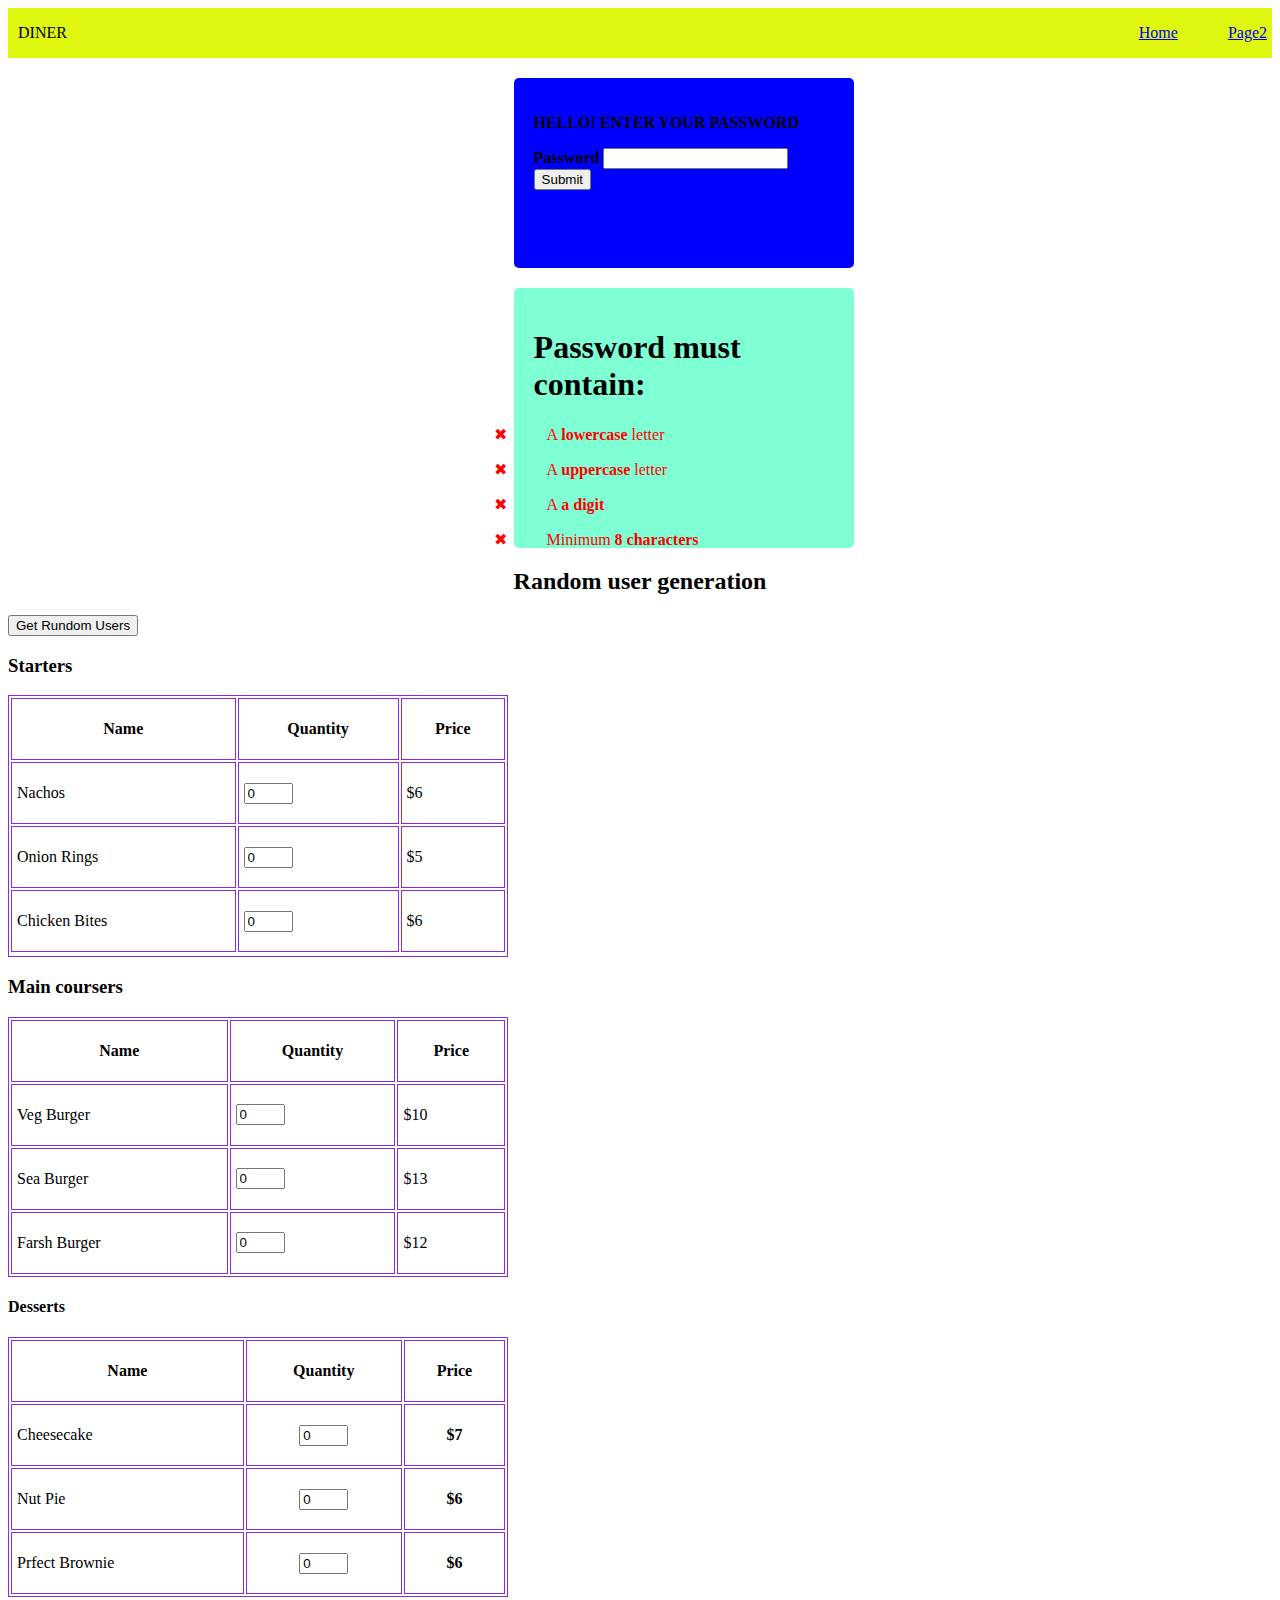
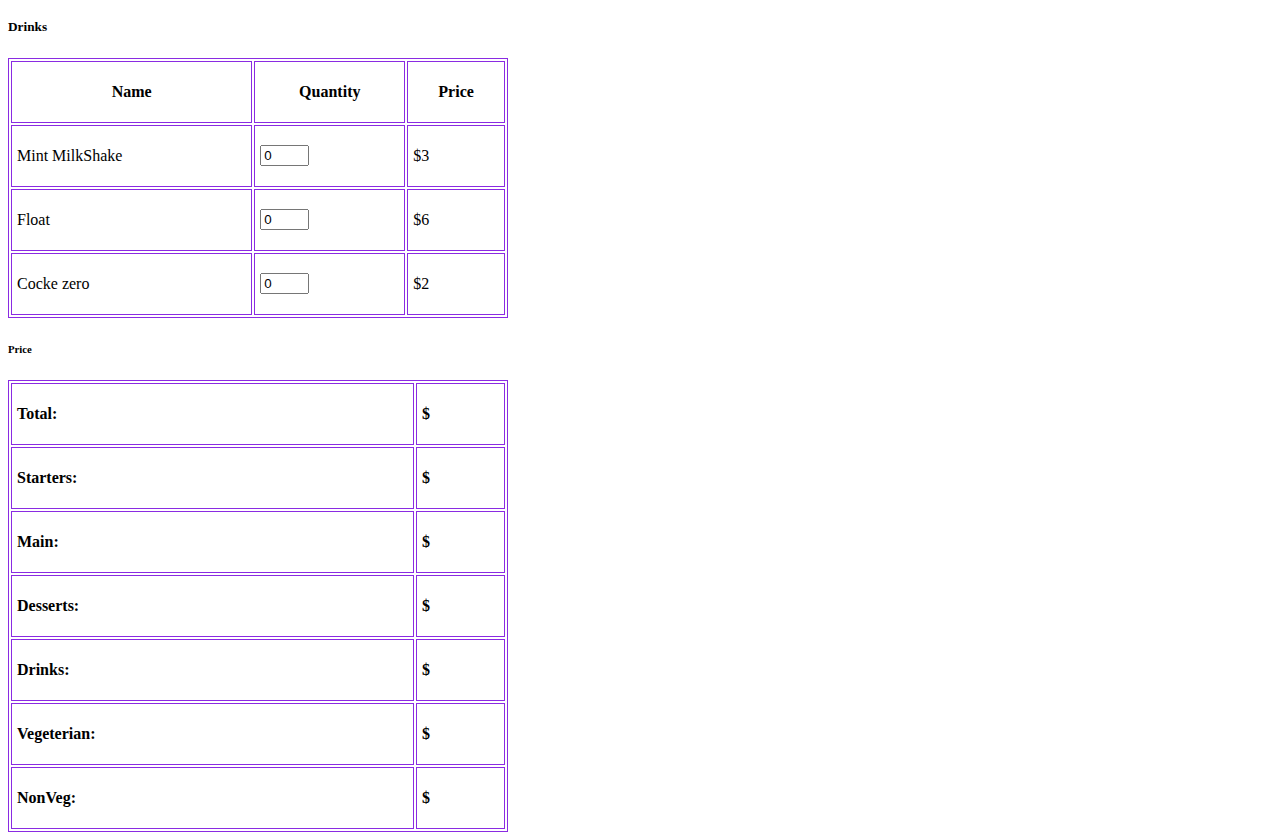
<file: index.html>
<!DOCTYPE html>
<html lang="en">
<head>
    <meta charset="UTF-8">
    <meta http-equiv="X-UA-Compatible" content="IE=edge">
    <meta name="viewport" content="width=, initial-scale=1.0">
    <title>Document</title>
    <link rel="stylesheet" href="https://cdn.jsdelivr.net/npm/bootstrap@4.6.0/dist/css/bootstrap.min.css" 
    integrity="sha384-B0vP5xmATw1+K9KRQjQERJvTumQW0nPEzvF6L/Z6nronJ3oUOFUFpCjEUQouq2+l"
     crossorigin="anonymous">

    <meta name="viewport" content="width=device-width, initial-scale=1.0">
    <link rel = "stylesheet" href="CSS.css"> 
    
    
</head>
<body>
    
<navbar id="navbar">

    <ul class = "nav_list">
        <li class = "nav_item"> DINER</li>
        <li class = "nav_item"> <a href = "index.html">Home</a></li>
        <li class = "nav_item"> <a href = "page_2.html">Page2</a></li>
    </ul>

</navbar>





<div id = box_valid>
    <form action = "/action_page.php">
        <p></p> <b>HELLO! ENTER YOUR PASSWORD</b></p>
        <lable for = "pass"> <b>Password</b></lable>
        <input type = "password" id = "pass" name = "pass" 
         pattern ="(?=.*\d)(?=.*[a-z])(?=.*[A-Z]).{8,}"title = "Must contain at least one number and one uppercase 
         and lowwercase letter, and at least 8 characters" required>
    
        <input type="submit" value="Submit">
    </form>
    </div>
     
    

<div id = "errorbox"> 
    <div id = "messege">
    <h1>Password must contain:</h1>

<p id="letter" class="invalid">A <b>lowercase</b> letter</p>
<p id="uppercase" class="invalid">A <b>uppercase</b> letter</p>
<p id="number" class="invalid">A <b>a digit</b></p>
<p id="lengthpass" class="invalid">Minimum <b>8 characters</b></p>
</div>
</div>



<div id = "the_sec_part"> </div>



    <h2 style="text-align: center;">Random user generation</h2>
    
    <button id = "rundomCustomer"> Get Rundom Users</button>
    <div id = "the_sec_box">
    <div id = "output"> </div>

</div>

<div id = "table_box">

    <h3>Starters</h3>

    <table >
       <tr>
           <th><b>Name</b></th>
           <th>Quantity</th>
           <th>Price</th>
       </tr>
      
       <tr>
           <td>Nachos</td>
           <td><input name = "q_1" type = "text" id = "q_1" value="0" size="3"  data-price ="6" data-veg="true"  data-cat = "Starters"  ></td>
           <td>$6</td>
       </tr>

       <tr>
           <td>Onion Rings    </td>
           <td><input name = "q_2" type = "text" id = "q_2" value =  "0" size = "3" data-veg = "true" data-price ="5" data-cat = "Starters" ></td>
           <td>$5</td>
       </tr>
       <tr>
           <td>Chicken Bites</td>
           <td><input name = "q_3" type = "text" id = "q_3" value ="0" size="3" data-veg="false" data-price ="6" data-cat = "Starters" ></td>
           <td>$6</td>
       </tr>
       <tr>
    </table>

    <h3>Main coursers</h3>
      <table>
        <tr>
            <th><b>Name</b></th>
            <th>Quantity</th>
            <th>Price</th>
        </tr>
       <tr>
           <td>Veg Burger</td>
           <td><input name = "q_4" type = "text" id = "q_4" value =  "0" size = "3" data-veg = "true" data-price ="10" data-cat = "Main" ></td>
           <td>$10</td>
       </tr>
        <tr>
            <td>Sea Burger</td>
            <td><input name = "q_5" type = "text" id = "q_5" value =  "0" size = "3" data-veg = "false" data-price ="13" data-cat = "Main" ></td>
            <td>$13</td>
        </tr>
        <tr>
            <td>Farsh Burger</td>
            <td><input name = "q_6" type = "text" id = "q_6" value =  "0" size = "3" data-veg = "false" data-price ="12" data-cat = "Main" ></td>
            <td>$12</td>
        </tr>
    
        </table>

        <h4>Desserts</h4>
        <table>
        <tr>
            <th><b>Name</b></th>
            <th>Quantity</th>
            <th>Price</th>
        </tr>
           
            <tr>
                <td>Cheesecake</td>
                <th><input name = "q_7" type = "text" id = "q_7" value =  "0" size = "3" data-veg = "true" data-price ="7"  data-cat = "Deserts"></th>
                <th>$7</th>
            </tr>
            <tr>
                <td>Nut Pie</td>
                <th><input name = "q_8" type = "text" id = "q_8" value =  "0" size = "3" data-veg = "true"  data-price ="8" data-cat = "Deserts"></th>
                <th>$6</th>
            </tr>

            <tr>
                <td>Prfect Brownie </td>
                <th><input name = "q_9" type = "text" id = "q_9" value =  "0" size = "3" data-veg = "true" data-price ="9" data-cat = "Deserts" ></th>
                <th>$6</th>
            </tr>

        </table>

        <h5>Drinks</h5>
        <table>
            <tr>
                <th><b>Name</b></th>
                <th>Quantity</th>
                <th>Price</th>
            </tr>
            <tr>
                <td>Mint MilkShake</td>
                <td><input name = "q_10" type = "text" id = "q_10" value =  "0" size = "3" data-veg = "true" data-price ="3" data-cat = "Drinks"></td>
                <td>$3</td>
            </tr>

            <tr>
                <td> Float </td>
                <td><input name = "q_11" type = "text" id = "q_11" value =  "0" size = "3" data-veg = "true" data-price ="4" data-cat = "Drinks" ></td>
                <td>$6</td>
            </tr>

            <tr>
                <td> Cocke zero</td>
                <td><input name = "q_12" type = "text" id = "q_12" value =  "0" size = "3" data-veg = "true" data-price ="2" data-cat = "Drinks"></td>
                <td>$2</td>
            </tr>
        </table>


        <h6>Price</h6>
        <table>
            <tr>
                <td class="total right"><strong>Total:</strong></td>
                <td class="total"><strong>
                        <div id="ItemsTotal">$</div>
                    </strong></td>
            </tr>

           <tr>
                <td ><strong>Starters:</strong></td>
                <td class="total"><strong>
                    <div id="ItemTotalStarters">$</div>
                </strong></td>            
            </tr>

            <tr>
                <td ><strong>Main:</strong></td>
                <td class="total"><strong>
                    <div id="ItemTotalMain">$</div>
                </strong></td>  
                </tr>
            
            <tr>
                <td><strong>Desserts:</strong></td>
                <td class="total"><strong>
                    <div id="ItemTotalDeserts">$</div>
                </tr>
            <tr>
                <td><strong>Drinks:</strong></td>
                <td class="total"><strong>
                    <div id="ItemTotalDrinks">$</div>
            </tr>

            <tr>
                <td><strong>Vegeterian:</strong></td>
                <td class="total"><strong>
                    <div id="ItemTotalVegeterian">$</div>
                </tr>
            <tr>
                <td><strong>NonVeg:</strong></td>
                <td class="total"><strong>
                    <div id="ItemTotalNonVeg">$</div>
            </tr>
        </table>
  
    
</div>
<script src = "JavaScript.js"> </script>

</body>
</html>
</file>
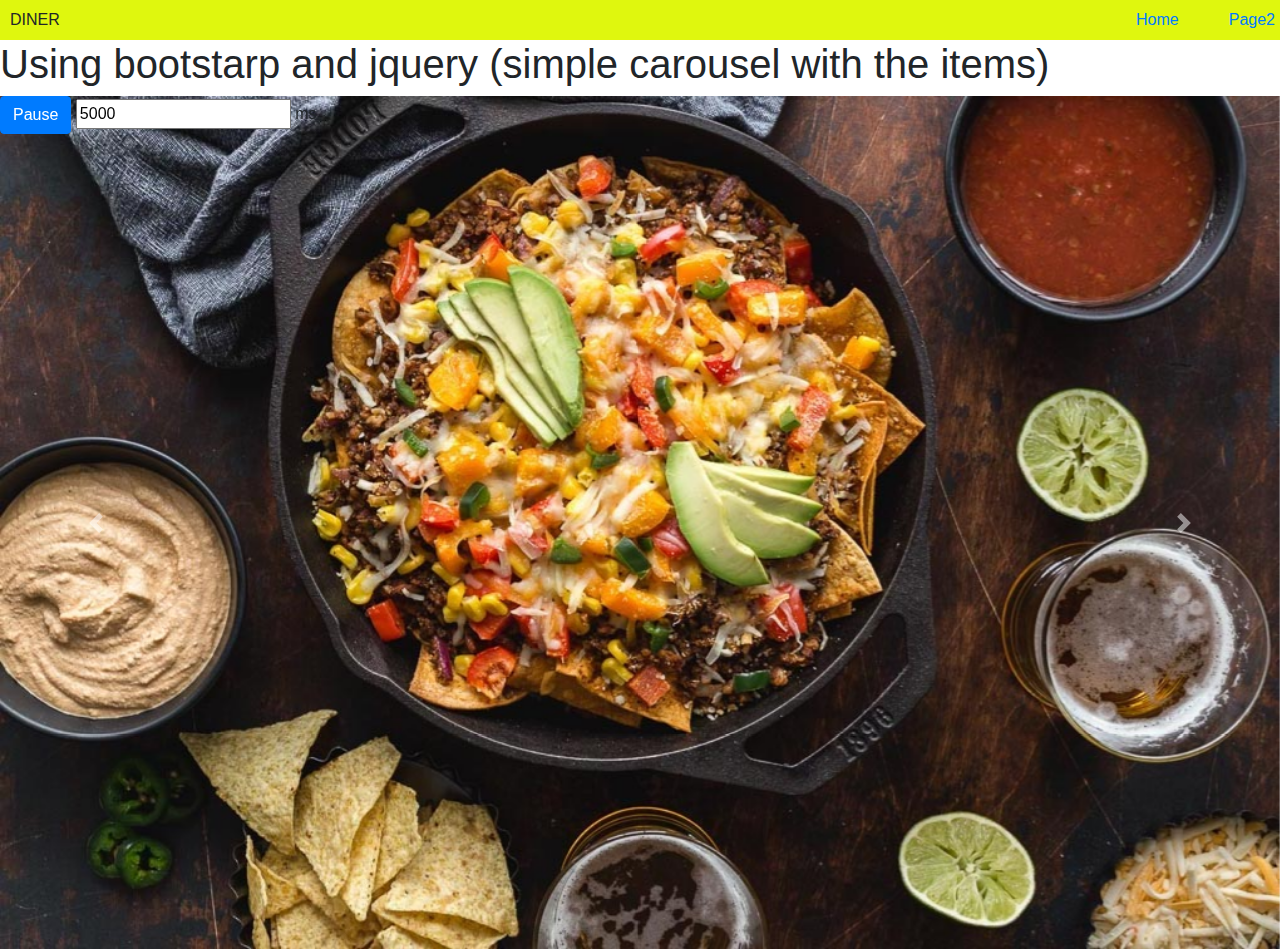
<file: page_2.html>
<!DOCTYPE html>
<html lang="en">
<head>
    <meta charset="UTF-8">
    <meta http-equiv="X-UA-Compatible" content="IE=edge">
    <meta name="viewport" content="width=device-width, initial-scale=1.0">
   

    <link rel="stylesheet" href="https://cdn.jsdelivr.net/npm/bootstrap@4.6.0/dist/css/bootstrap.min.css" 
    integrity="sha384-B0vP5xmATw1+K9KRQjQERJvTumQW0nPEzvF6L/Z6nronJ3oUOFUFpCjEUQouq2+l"
     crossorigin="anonymous">

     <link rel="stylesheet" href="https://stackpath.bootstrapcdn.com/bootstrap/4.3.1/css/bootstrap.min.css" 
     integrity="sha384-ggOyR0iXCbMQv3Xipma34MD+dH/1fQ784/j6cY/iJTQUOhcWr7x9JvoRxT2MZw1T" 
     crossorigin="anonymous">

     <link rel="stylesheet" href="https://stackpath.bootstrapcdn.com/bootstrap/4.3.1/css/bootstrap.min.css" 
     integrity="sha384-ggOyR0iXCbMQv3Xipma34MD+dH/1fQ784/j6cY/iJTQUOhcWr7x9JvoRxT2MZw1T" crossorigin="anonymous">

     <script src="https://code.jquery.com/jquery-3.3.1.slim.min.js" 
     integrity="sha384-q8i/X+965DzO0rT7abK41JStQIAqVgRVzpbzo5smXKp4YfRvH+8abtTE1Pi6jizo" crossorigin="anonymous"></script>        
     <script src="https://stackpath.bootstrapcdn.com/bootstrap/4.3.1/js/bootstrap.min.js" 
     integrity="sha384-JjSmVgyd0p3pXB1rRibZUAYoIIy6OrQ6VrjIEaFf/nJGzIxFDsf4x0xIM+B07jRM" crossorigin="anonymous"></script>

    
    <link rel = "stylesheet" href="CSS.css"> 

    <title>Document</title>
</head>
<body>

    <navbar id="navbar">

        <ul class = "nav_list">
            <li class = "nav_item"> DINER</li>
            <li class = "nav_item"> <a href = "index.html">Home</a></li>
            <li class = "nav_item"> <a href = "page_2.html">Page2</a></li>
        </ul>
    
    </navbar>

<h1>Using bootstarp and jquery (simple carousel with the items)</h1>


<div style="z-index: 999; position: absolute; top: 10; left: 10;">
    <button type="button" class="btn btn-primary" id="btnPause">Pause</button>
    <button type="button" class="btn btn-success" id="btnStart" style="display: none">Start</button>
    <input type="number" id="tbInterval" value="5000" /> ms.
</div>

<div id="carouselExampleControls" class="carousel slide" data-ride="carousel">
    <div class="carousel-inner">

      <div class="carousel-item active">
        <img src="./img/picture_1.jpg" class="d-block w-100" alt="...">
     </div>
      <div class="carousel-item">
        <img src="./img/picture_2.jpg" class="d-block w-100" alt="...">
      </div>
      <div class="carousel-item">
        <img src="./img/picture_3.jpg" class="d-block w-100" alt="...">
      </div>
      <div class="carousel-item">
        <img src="./img/picture_4.jpg" class="d-block w-100" alt="...">
      </div>
      <div class="carousel-item">
        <img src="./img/picture_5.jpg" class="d-block w-100" alt="...">
      </div>
      <div class="carousel-item">
        <img src="./img/picture_6.jpg" class="d-block w-100" alt="...">
      </div>
      <div class="carousel-item">
        <img src="./img/picture_7.jpg" class="d-block w-100" alt="...">
      </div>
      <div class="carousel-item">
        <img src="./img/picture_8.jpg" class="d-block w-100" alt="...">
      </div>
      <div class="carousel-item">
        <img src="./img/picture_9.jpg" class="d-block w-100" alt="...">
        <div class="carousel-item">
            <img src="./img/picture_10.jpg" class="d-block w-100" alt="...">
          </div>
          <div class="carousel-item">
            <img src="./img/picture_11.jpg" class="d-block w-100" alt="...">
          </div>
          <div class="carousel-item">
            <img src="./img/picture_12.jpg" class="d-block w-100" alt="...">

          </div>
      </div>
    </div>
    <a class="carousel-control-prev" href="#carouselExampleControls" role="button" data-slide="prev">
      <span class="carousel-control-prev-icon" aria-hidden="true"></span>
      <span class="sr-only">Previous</span>
    </a>
    <a class="carousel-control-next" href="#carouselExampleControls" role="button" data-slide="next">
      <span class="carousel-control-next-icon" aria-hidden="true"></span>
      <span class="sr-only">Next</span>
    </a>
  </div>

    <script src = "JavaScript_2.js"> </script>
</body>
</html>
</file>
<file: CSS.css>
body {
    background-color:white;
}

.navbar {
    position: sticky;
   
}

.nav_list {
    background-color:rgb(223, 247, 14);
    margin: 0;
    padding: 5px;
    display: flex;
    justify-content: flex-end;
    align-items: center;
    height: 40px;
}
#subbut{
    margin-top: 10px;
}
.nav_item{
    list-style: none;
    margin-left: 50px;
}
.nav_item:first-child{
    margin-right: auto;
    margin-left: 5px;
}
#box_valid{
    background-color: blue;
    border-radius: 5px;
    width: 300px;
    height: 150px;
    margin: 20px;
    display: flex;
    margin-left: 40%;
    padding: 20px;

}
#errorbox {
    background-color: aquamarine;
    border-radius: 5px;
    width: 300px;
    height: 220px;
    display: flex;
    margin-left: 40%;
    padding: 20px;
}

#error {
    padding: 20px;
    display: none;
   
}

.valid {
    color: green;
  }

  .valid:before {
    position: relative;
    left: -40px;
    content: "✔";
  }

  .invalid {
    color: red;
  }
  
  .invalid:before {
    position: relative;
    left: -40px;
    content: "✖";
  }

table, th, td {
    border: 1px solid blueviolet;
}

th, td {
    padding: 5px;
    height: 50px;
}

th {
    border-color:blueviolet;
}

table {
    width: 500px;
}

.carousel_container{
    width: 53%;
    margin: auto;
    border: 5px solid black;
}

.carousel_slide{
    display: flex;
    width:100%;
    height: 480px;

}
</file>
